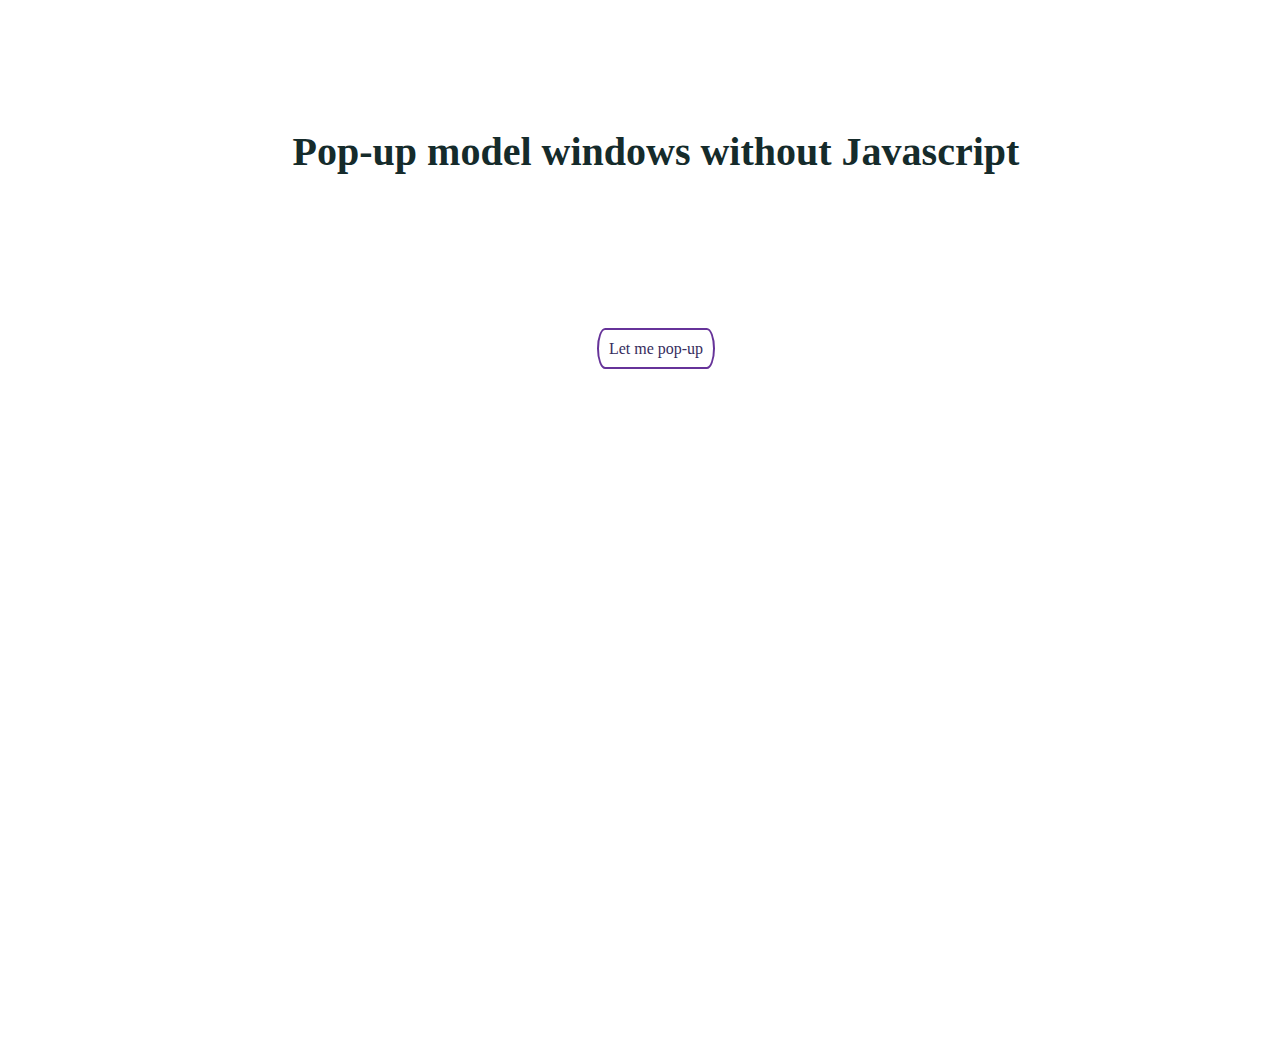
<file: index.html>
<!DOCTYPE html>
<html lang="en">
  <head>
    <meta charset="UTF-8" />
    <meta http-equiv="X-UA-Compatible" content="IE=edge" />
    <meta name="viewport" content="width=device-width, initial-scale=1.0" />
    <title>pop-up</title>
    <link rel="stylesheet" href="./style.css" />
  </head>
  <body>
    <h1>Pop-up model windows without Javascript</h1>
    <div class="box">
      <a href="#pop-up-1" class="button">Let me pop-up</a>
    </div>
    <div id="pop-up-1" class="overlay">
      <div class="pop-up">
        <h2>I am a pop-up window</h2>
        <a href="#" class="close">&times;</a>
        <div class="content">
          Thanks to pop me up out of the button, now I am done so you can close
          the window.
        </div>
      </div>
    </div>
  </body>
</html>
</file>
<file: style.css>
* {
  padding: 0;
  margin: 0;
  box-sizing: border-box;
}

body {
  width: 100%;
  max-width: 100%;
  margin: 1rem;
  background: url(https://images.unsplash.com/photo-1503614472-8c93d56e92ce?ixlib=rb-4.0.3&ixid=MnwxMjA3fDB8MHxwaG90by1wYWdlfHx8fGVufDB8fHx8&auto=format&fit=crop&w=811&q=80)
    no-repeat;
  background-size: cover;
  height: 100vh;
}

h1 {
  text-align: center;
  color: rgb(21, 43, 43);
  font-weight: bold;
  font-size: 2.5rem;
  margin: 8rem 0;
}

.box {
  width: 40%;
  margin: 0 auto;
  background-color: rgba(255, 255, 255, 0.2);
  padding: 35px;
  border: 2px solid #fff;
  border-radius: 20px/50px;
  background-clip: padding-box;
  text-align: center;
}

.button {
  font-size: 1em;
  font-weight: 500;
  padding: 10px;
  color: rgb(54, 45, 93);
  border: 2px solid rebeccapurple;
  border-radius: 20px/50px;
  text-decoration: none;
  cursor: pointer;
  transition: all 0.3s ease-out;
}

.button:hover {
  border: 2px solid rgb(32, 14, 51);
  background-color: rgba(146, 140, 163, 0.839);
}

.overlay {
  position: fixed;
  top: 0;
  bottom: 0;
  left: 0;
  right: 0;
  background: rgba(0, 0, 0, 0.7);
  transition: opacity 500ms;
  visibility: hidden;
  opacity: 0;
}

.overlay:target {
  visibility: visible;
  opacity: 1;
}

.pop-up {
  margin: 70px auto;
  padding: 20px;
  background: #fff;
  border-radius: 5px;
  width: 30%;
  position: relative;
  transition: all 5s ease-in-out;
}

.pop-up h2 {
  margin-top: 0;
  margin-bottom: 20px;
  color: #333;
}

.pop-up .close {
  position: absolute;
  top: 20px;
  right: 30px;
  transition: all 200ms;
  font-size: 30px;
  font-weight: bold;
  text-decoration: none;
  color: #333;
}

.pop-up .close:hover {
  color: crimson;
}

.pop-up .content {
  max-height: 30%;
  overflow: auto;
}

@media screen and (max-width: 700px) {
  .box {
    width: 70%;
  }

  .pop-up {
    width: 70%;
  }
}
</file>
